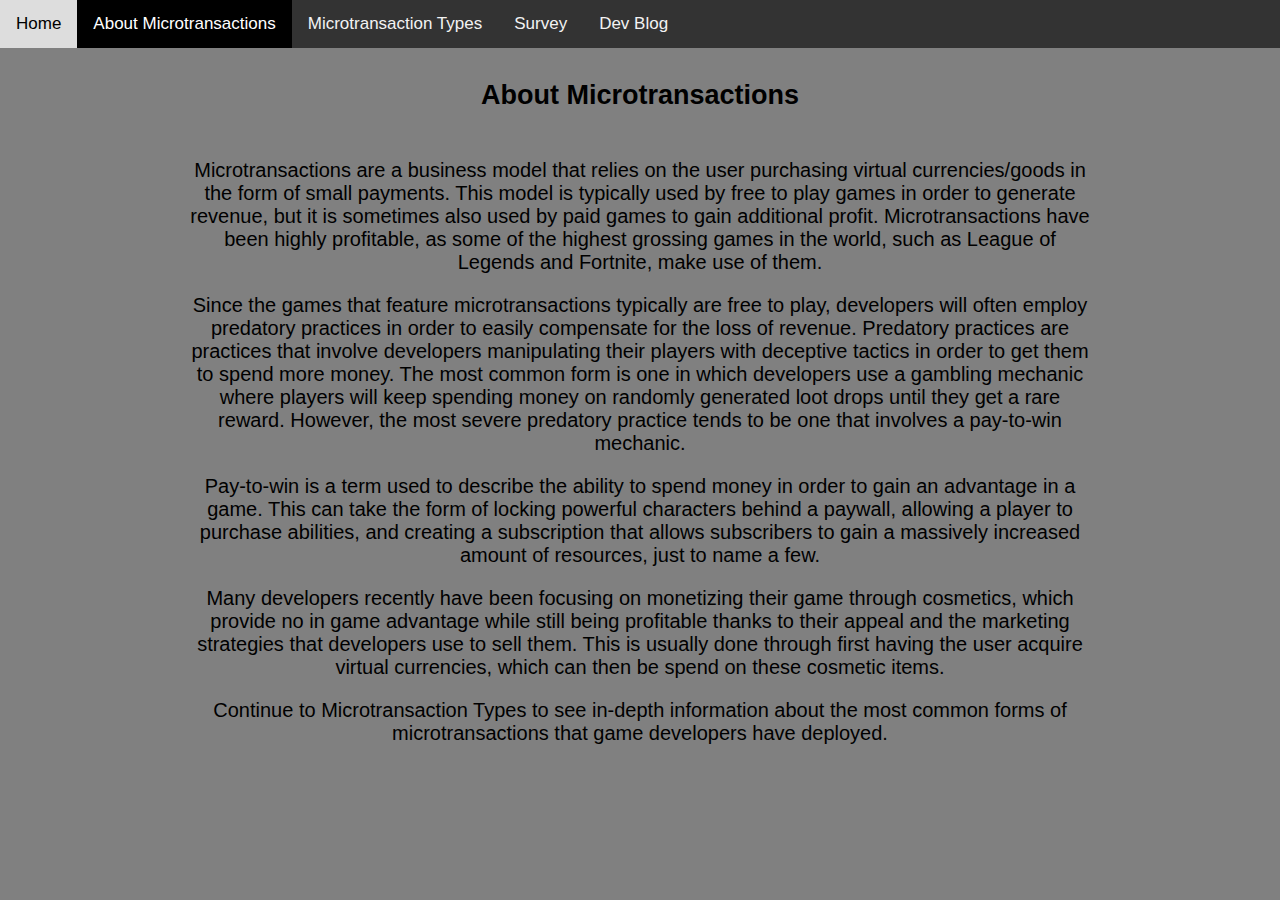
<file: root/about.html>
<!DOCTYPE html>

<html lang="en">
    <head>
        <link href="https://cdn.jsdelivr.net/npm/bootstrap@5.0.2/dist/css/bootstrap.min.css" rel="stylesheet" integrity="sha384-EVSTQN3/azprG1Anm3QDgpJLIm9Nao0Yz1ztcQTwFspd3yD65VohhpuuCOmLASjC" crossorigin="anonymous">
        <script src="https://cdn.jsdelivr.net/npm/bootstrap@5.0.2/dist/js/bootstrap.bundle.min.js" integrity="sha384-MrcW6ZMFYlzcLA8Nl+NtUVF0sA7MsXsP1UyJoMp4YLEuNSfAP+JcXn/tWtIaxVXM" crossorigin="anonymous"></script>
        <link href="styles.css" rel="stylesheet">
        <title>A Guide to Microtransactions in Video Games - About Microtransactions</title>
    </head>
    <meta name="viewport" content="width=device-width, initial-scale=1">
<body>
<div class="topnav">
    <a href="http://127.0.0.1:8080/root/index.html">Home</a>
    <a class="active" href="http://127.0.0.1:8080/root/about.html">About Microtransactions</a>
    <a href="http://127.0.0.1:8080/root/types.html">Microtransaction Types</a>
    <a href="http://127.0.0.1:8080/root/survey.html">Survey</a>
    <a href="http://127.0.0.1:8080/root/blog.html">Dev Blog</a>
</div>

<div class= "header">
    <h2>About Microtransactions</h2>
</div>

<div class= "text1">
    <p>Microtransactions are a business model that relies on the user purchasing virtual currencies/goods in the form of small payments. This model is typically used by free to play games
        in order to generate revenue, but it is sometimes also used by paid games to gain additional profit. Microtransactions have been highly profitable, as some of the highest grossing
        games in the world, such as League of Legends and Fortnite, make use of them.
    </p>
    <p>Since the games that feature microtransactions typically are free to play, developers will often employ predatory practices in order to easily compensate for the loss of revenue. Predatory practices
        are practices that involve developers manipulating their players with deceptive tactics in order to get them to spend more money. The most common form is one in which developers use a gambling mechanic
        where players will keep spending money on randomly generated loot drops until they get a rare reward. However, the most severe predatory practice tends to be one that involves a pay-to-win mechanic.
    </p>
    <p>Pay-to-win is a term used to describe the ability to spend money in order to gain an advantage in a game. This can take the form of locking powerful characters behind a paywall, allowing a player to purchase
        abilities, and creating a subscription that allows subscribers to gain a massively increased amount of resources, just to name a few.
    </p>
    <p>Many developers recently have been focusing on monetizing their game through cosmetics, which provide no in game advantage while still being profitable thanks to their appeal and the marketing
        strategies that developers use to sell them. This is usually done through first having the user acquire virtual currencies, which can then be spend on these cosmetic items.
    </p>
    <p>Continue to Microtransaction Types to see in-depth information about the most common forms of microtransactions that game developers have deployed.</p>

</div>
</body>

</html>
<script>
    window.onload = function() {
        var viewportwidth;
        var viewportheight;

        if (typeof window.innerWidth != 'undefined') {
            viewportwidth = window.innerWidth,
            viewportheight = window.innerHeight
        } else if (typeof document.documentElement != 'undefined'
          && typeof document.documentElement.clientWidth !=
          'undefined' && document.documentElement.clientWidth != 0) {
            viewportwidth = document.documentElement.clientWidth,
            viewportheight = document.documentElement.clientHeight
        } else {
            viewportwidth = document.getElementsByTagName('body')[0].clientWidth,
            viewportheight = document.getElementsByTagName('body')[0].clientHeight
        }
        document.body.style.fontSize = viewportheight / 3;
      }
 </script>
</file>
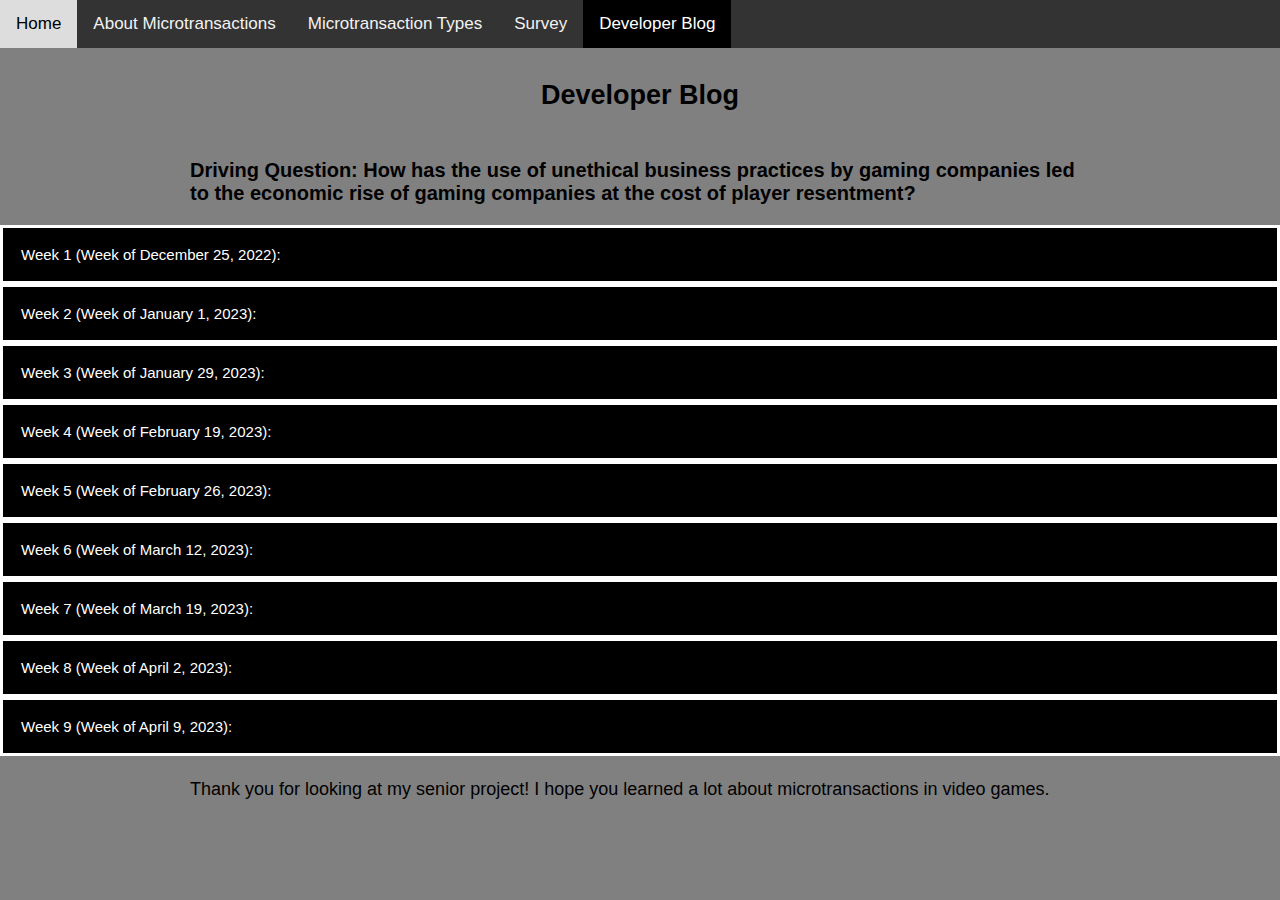
<file: root/blog.html>
<!DOCTYPE html>

<html lang="en">
    <head>
        <link href="https://cdn.jsdelivr.net/npm/bootstrap@5.0.2/dist/css/bootstrap.min.css" rel="stylesheet" integrity="sha384-EVSTQN3/azprG1Anm3QDgpJLIm9Nao0Yz1ztcQTwFspd3yD65VohhpuuCOmLASjC" crossorigin="anonymous">
        <script src="https://cdn.jsdelivr.net/npm/bootstrap@5.0.2/dist/js/bootstrap.bundle.min.js" integrity="sha384-MrcW6ZMFYlzcLA8Nl+NtUVF0sA7MsXsP1UyJoMp4YLEuNSfAP+JcXn/tWtIaxVXM" crossorigin="anonymous"></script>
        <link href="styles.css" rel="stylesheet">
        <title>A Guide to Microtransactions in Video Games - Dev Blog</title>
    </head>
    <meta name="viewport" content="width=device-width, initial-scale=1">
<body>

<div class="topnav">
    <a href="http://127.0.0.1:8080/homepage/index.html">Home</a>
    <a href="http://127.0.0.1:8080/homepage/about.html">About Microtransactions</a>
    <a href="http://127.0.0.1:8080/homepage/types.html">Microtransaction Types</a>
    <a href="http://127.0.0.1:8080/homepage/survey.html">Survey</a>
    <a class="active" href="http://127.0.0.1:8080/homepage/blog.html">Developer Blog</a>
</div>

<div class= "header">
    <h2>Developer Blog</h2>
</div>

<div class= "drivingQuestion">
    <p>Driving Question: How has the use of unethical business practices by gaming companies led to 
        the economic rise of gaming companies at the cost of player resentment?
    </p>
</div>

<button type="button" class="collapsible">Week 1 (Week of December 25, 2022):</button>
<div class="content">
    <p>Day 1 (December 29): I Started learning about web programming by exploring the web programming part of CS50x, 
        Week 8 of Harvard's Online Introduction to Computer Science course. I watched their lecture about the 
        internet and its primary programming languages: HTML (basic structure of the website), CSS (design of the website), 
        and JavaScript (interactivity/behavior of the website), then I watched other supplementary videos provided.
    </p>
    <p>Day 2 (December 30): I completed the CS50x Week 8 Lab assignment, which had me create my own simple trivia website that 
        prompted the user to answer one multiple choice (three options) question and one free response question and then 
        provide the user with feedback that would tell them if they got the answer correct or incorrect. I also did some 
        additional optional work on the assignment, including modifying the already given CSS to slightly personalize the website. 
    </p>
</div>

<button type="button" class="collapsible">Week 2 (Week of January 1, 2023):</button>
<div class="content">
    <p>Day 1 (January 2): After reading about the CS50x Week 8 Problem Set assignment, which had me create a simple homepage and some other 
        parts of a website to accommodate it, I decided to start making an early version of my senior project website to fulfill the assignment 
        requirements. I began by imagining what the top of my homepage would look like by experimenting with different designs. Eventually, 
        I was able to figure out how to create an interactive navigation bar to let the user quickly switch between pages.
    </p>
    <p>Day 2 (January 3): I continued working on my homepage, starting by figuring out how to fill up some space to cap it all off. I decided on an 
        image of an example of microtransactions, along with a caption to introduce the reader to my website. I then learned more about CSS and 
        web design (specifically about changing colors and fonts) in order to set a general design for my website, with me going for a more 
        grayscale vibe along with a sans-serif font for my text. I then finished my day by setting margins and padding for the text and image on my homepage.
    </p>
    <p>Day 3 (January 4): I started working on my About Microtransactions page, which was much easier to make now that I had a good foundation from Day 2. I wrote 
        up some text to talk about microtransactions in general and then I put it on the page. I spent some time experimenting with margins as well, I wasn't 
        able to find something that worked for mobile devices but I was satisfied with the design for larger desktop displays. I finished off my day by figuring 
        out how to connect my two pages through the navigation bar, which I succeeded in doing. 
    </p>
    <p>Day 4 (January 5): I started working on my Microtransaction Types page. I did some research on different types of microtransactions, then spent some time figuring 
        out what I would want to say about each type. I then started writing my first section about virtual currencies. As I was writing, I ended up deciding to get 
        rid of my plans to make a separate page about highlighting certain company practices, and instead, I included examples of microtransactions from different games 
        to explain each type of microtransaction. I was able to finish researching for and then writing about the first two sections. I then worked on the CSS of this page 
        to set margins for my text and images, along with making certain text choices like bolding the section titles.
    </p>
</div>

<button type="button" class="collapsible">Week 3 (Week of January 29, 2023):</button>
<div class="content">
    <p>Day 1 (January 29): I started working on my Senior Survey, brainstorming ideas for what questions I could ask and what I would like to achieve through this survey.</p>
    <p>Day 2 (January 30): I continued working on my Senior Survey, creating the first few questions related to asking users about their favorite genres and how much money they 
        spend on games.
    </p>
</div>

<button type="button" class="collapsible">Week 4 (Week of February 19, 2023):</button>
<div class="content">
    <p>Day 1 (February 20): I continued working on my Senior Survey, brainstorming questions I could ask about the player experience and spending on free-to-play games. </p>
    <p>Day 2 (February 22): I started writing my questions for my Senior Survey about the free-to-play experience, allowing me to become about halfway complete with the first 
        version of my Senior Survey. I also met with Mr. Ramirez to share my plans going forward with my senior project along with my current progress in the survey and 
        on my website.
    </p>
</div>

<button type="button" class="collapsible">Week 5 (Week of February 26, 2023):</button>
<div class="content">
    <p>Day 1 (February 27): I discovered that my codespace was deleted by GitHub, causing me to lose all of my current progress on my website. I then began planning my steps going 
        forward with getting back on track with my senior project, deciding that I should still focus on getting my Senior Survey out before I start up my website again.
    </p>
    <p>Day 2 (March 1): I added a few more questions to the half of my survey about free-to-play spending and I formatted my survey to be physically split into several sections, 
        each with its own instructions to make the survey easier to fill out. I then began brainstorming questions for my pay-to-play section.
    </p>
</div>

<button type="button" class="collapsible">Week 6 (Week of March 12, 2023):</button>
<div class="content">
    <p>Day 1 (March 13): I continued working on my survey, working on several questions in the pay-to-play section that reflected my thoughts about how I could include microtransactions 
        in a general field that isn't as reliant on them along with showing how I could compare spending habits in free-to-play games to those in pay-to-play and buy-to-play games. 
    </p>
    <p>Day 2 (March 15): I continued my work from March 13th, ultimately finishing up my survey. I ended up adding an end-of-survey section in addition to finishing my paid game section 
        which asked participants to provide me with feedback about my survey.
    </p>
</div>

<button type="button" class="collapsible">Week 7 (Week of March 19, 2023):</button>
<div class="content">
    <p>Day 1 (March 22): I reviewed and edited my survey with the help of Mr. Nazaryan, then I sent out my survey as a pilot study to just my English class.</p>
    <p>Day 2 (March 25): I analyzed the data collected from my pilot study. One thing I noticed was that analyzing the data for my questions that ask people to rank several items in 
        order is kind of confusing since the data is just all over the place for those questions. However, I generally found the data to be much easier to understand than anticipated 
        so I doubt I'll need to make any major changes to my survey. Most of my feedback was just about how long my survey was, but I don't plan on shortening it since I want all of 
        the data that I asked for in the survey. As per request, I added JRPGs to my list of genres and I added a question asking about how much money combined people spend on all 
        video games, regardless of type.
    </p>
</div>

<button type="button" class="collapsible">Week 8 (Week of April 2, 2023):</button>
<div class="content">
    <p>Day 1 (April 3): I started working on my website once again, recreating the basic form of my website's homepage and navigation bar. I also did research on the internet 
        to help me re-learn how to code in HTML and CSS in order to help me recreate my website to the best of my ability. 
    </p>
    <p>Day 2 (April 4): I started working on my About page, using sources I saved to write up some paragraphs about microtransactions. I also learned how to use hrefs to reference 
        other pages of my website on one page, allowing my navigation bar to take the user to any page on the website. I was able to finish the basic form of my About page.
    </p>
    <p>Day 3 (April 5): I started working on the microtransaction types page of my website. After working all day, I was able to recreate a basic form of my page with the help of 
        sources I used for my research in the previous version of my website.  I then did more research on CSS, learning how to use divisions to place each description in its own 
        colored box, allowing me to add some more style to my page. I also learned more about how to adapt the size of an image according to the computer I was on to help keep my 
        images well-sized across all of the devices I was viewing my website from. I was able to do this with the help of the CSS feature @media screen. 
    </p>
    <p>Day 4 (April 6): I started working on the survey portion of my website, doing research into ways I can implement my survey data. I started off by planning on just implementing 
        images of my survey and writing paragraphs to accommodate those images, but I then had the idea of using JavaScript to make new interactive charts that showcase my data instead. 
        After doing some research as to how to make interactive pie charts and how to implement them properly in a website, I got to work. I ended up running into an issue where my pie 
        chart wouldn't appear on my website, and after an hour of debugging, I finally found that I simply wasn't implementing the window.onload function in my JavaScript file, which is 
        what I needed to get the chart to load properly. I finished off my day by successfully making a pie chart that displays how many players play free-to-play games and how many players 
        play buy-to-play games. I also centered it in the middle of my page.
    </p>
    <p>Day 5 (April 7): I continued working on the survey portion of my website, learning how to implement additional JavaScript charts on my website so I could fit all of my data. While 
        working on the page, I noticed that I had an extra question that I added later on that I never gave to the students in my pilot study, causing that question to have inaccurate data 
        as the sample size differed from my other questions. I left the chart with the data from that question alone and I continued to work on the website. I finished off the day by learning 
        how to make bar charts with JavaScript, then I added my first bar chart to the survey page. 
    </p>
    <p>Day 6 (April 8): I continued working on the survey portion of my website, starting off by finishing all of the bar charts in the free-to-play section of my survey. I ended up reaching 
        over 500 lines of code in my javascript file containing all of my charts, so I decided to learn how to split the code into two different files. I struggled at first as simply creating 
        another file, splitting the code, and referring to both of the files in my code didn't work. However, after I spent some time doing research, I found that I could only run window.onload 
        in one of the files. Implementing this change allowed me to successfully split my javascript files into two: one for pie charts and one for bar charts. I then continued working, finishing 
        off the remainder of the free-to-play section of my survey.
    </p>
</div>

<button type="button" class="collapsible">Week 9 (Week of April 9, 2023):</button>
<div class="content">
    <p>Day 1 (April 9): I continued working on the survey portion of my website, creating the entire buy-to-play section along with writing up sentences to accommodate my data. After finishing up 
        writing the code for this section, I did a final grammar and spelling review for my text along with a check for how the page looked on my school computer, which is where I plan on presenting 
        the website. I made the necessary changes after doing these checks, and then I finally finished the survey portion of my website.
    </p>
    <p>Day 2 (April 10): I started working on the developer blog portion of my website, ultimately creating a plain blog that has independent elements for my header, section headers, and paragraphs. 
        Once I finished this plain version of the blog, I decided to look into how I could improve it. I ended up deciding on making each section collapsible using JavaScript, which is something I 
        planned on implementing later in the week. 
    </p>
    <p>Day 3 (April 12): I continued working on the developer blog portion of my website, successfully implementing the JavaScript collapsible sections for each week of content on my blog. I did 
        initially have an issue with one of the weeks not expanding to its full size, but after some time spent debugging, I was able to solve the issue by removing an extra close header tag that I 
        accidentally included. After getting the collapsible sections working as intended, I started working on the style for the collapsible sections. I settled on black text boxes similar to the 
        boxes in my microtransaction types page, with the minimized portion of the textbook becoming gray when the section is hovered or becomes active. I then decided to finish up the style for my 
        collapsible sections by adding a border to each collapsible section in order to make it easier to differentiate between each section. Later in the day, I decided to start thinking about ways 
        I could improve my homepage. I ended up deciding on putting the image I had in the background of my page, then blurring that image and adding a low-opacity black layer over it in order to add 
        more contrast between the image and the text above it. I finished up by adding a new font for the text on that page, which happens to be a little easter egg as it is the same font that Overwatch 
        used to use for their shop page, just not italicized.
    </p>
</div>

<div class= "text2">
    <p>Thank you for looking at my senior project! I hope you learned a lot about microtransactions in video games.
</div>

<script>
    var coll = document.getElementsByClassName("collapsible");
    var i;

    for (i = 0; i < coll.length; i++) {
    coll[i].addEventListener("click", function() {
        this.classList.toggle("active");
        var content = this.nextElementSibling;
        if (content.style.maxHeight){
        content.style.maxHeight = null;
        } else {
        content.style.maxHeight = content.scrollHeight + "px";
        } 
    });
    }
</script>

</body>
</html>
<script>
    window.onload = function() {
        var viewportwidth;
        var viewportheight;

        if (typeof window.innerWidth != 'undefined') {
            viewportwidth = window.innerWidth,
            viewportheight = window.innerHeight
        } else if (typeof document.documentElement != 'undefined'
          && typeof document.documentElement.clientWidth !=
          'undefined' && document.documentElement.clientWidth != 0) {
            viewportwidth = document.documentElement.clientWidth,
            viewportheight = document.documentElement.clientHeight
        } else {
            viewportwidth = document.getElementsByTagName('body')[0].clientWidth,
            viewportheight = document.getElementsByTagName('body')[0].clientHeight
        }
        document.body.style.fontSize = viewportheight / 3;
      }
 </script>
</file>
<file: root/styles.css>
body {
    margin: 0;
    font-family: Arial, Helvetica, sans-serif;
    background-color: grey;
}

.topnav {
    overflow: hidden;
    background-color: #333;
}

.topnav a {
    float: left;
    color: #f2f2f2;
    text-align: center;
    padding: 14px 16px;
    text-decoration: none;
    font-size: 17px;
}

.topnav a:hover {
    background-color: #ddd;
    color: black;
}

.topnav a.active {
    background-color: black;
    color: white;
}

.header {
    text-align: center;
    padding-top: 10px;
    font-family: sans-serif;
    font-size: 18px;
}

.image {
    margin-left: auto;
    margin-right: auto;
    display: block;
    width: 55%;
    height: auto;
 }

.caption {
    text-align: center;
    padding-top: 5px;
    width: 600px;
    margin-left: auto;
    margin-right: auto;
}

h3 {
    font-size: 20px;
    margin-bottom: 20px;
    line-height: 1.2em;
    text-transform: none;
    margin-left: 10px;
}

#typeComparison{
    margin: auto;
    display: block;
    height: auto;
    max-width: 80%}


#spendComparison{
    margin: auto;
    display: block;
    height: auto;
    max-width: 80%;
}

#spentOnGames{
    margin: auto;
    display: block;
    height: auto;
    max-width: 80%;
}

#spentOnFreeToPlay{
    margin: auto;
    display: block;
    height: auto;
    max-width: 80%;
}

#cosmetics{
    margin: auto;
    display: block;
    height: auto;
    max-width: 100%;
}

#battlePasses{
    margin: auto;
    display: block;
    height: auto;
    max-width: 100%;
}

#contentUnlocks{
    margin: auto;
    display: block;
    height: auto;
    max-width: 100%;
}

#memberships{
    margin: auto;
    display: block;
    height: auto;
    max-width: 100%;
}

#plotProgression{
    margin: auto;
    display: block;
    height: auto;
    max-width: 100%;
}

#randomChance{
    margin: auto;
    display: block;
    height: auto;
    max-width: 100%;
}

#consumableItems{
    margin: auto;
    display: block;
    height: auto;
    max-width: 100%;
}

#xpBoosters{
    margin: auto;
    display: block;
    height: auto;
    max-width: 100%;
}

#manipulated{
    margin: auto;
    display: block;
    height: auto;
    max-width: 80%;
}

#pricedFairly{
    margin: auto;
    display: block;
    height: auto;
    max-width: 80%;
}

#moneyWorth{
    margin: auto;
    display: block;
    height: auto;
    max-width: 80%;
}

#dlcOverMicro{
    margin: auto;
    display: block;
    height: auto;
    max-width: 80%;
}

#justifiedEarnings{
    margin: auto;
    display: block;
    height: auto;
    max-width: 80%;
}

#spentOnBuyToPlay{
    margin: auto;
    display: block;
    height: auto;
    max-width: 80%;
}

#AAABought{
    margin: auto;
    display: block;
    height: auto;
    max-width: 100%;
}

#inTheMiddleBought{
    margin: auto;
    display: block;
    height: auto;
    max-width: 100%;
}

#indieBought{
    margin: auto;
    display: block;
    height: auto;
    max-width: 100%;
}

#AAASubscription{
    margin: auto;
    display: block;
    height: auto;
    max-width: 100%;
}

#moneyWorthBought{
    margin: auto;
    display: block;
    height: auto;
    max-width: 80%;
}

#moreWorth{
    margin: auto;
    display: block;
    height: auto;
    max-width: 80%;
}

#moreEthical{
    margin: auto;
    display: block;
    height: auto;
    max-width: 80%;
}

#microJustified{
    margin: auto;
    display: block;
    height: auto;
    max-width: 80%;
}

#spentOnBuyToPlayMicro{
    margin: auto;
    display: block;
    height: auto;
    max-width: 80%;
}

#increasedPrice{
    margin: auto;
    display: block;
    height: auto;
    max-width: 80%;
}

.text1 {
    text-align: center;
    padding-top: 5px;
    width: 900px;
    margin-left: auto;
    margin-right: auto;
    font-size: 20px;
}

.text2 {
    text-align: left;
    padding-top: 5px;
    width: 900px;
    margin-left: auto;
    margin-right: auto;
    font-size: 18px;
}

.drivingQuestion {
    text-align: left;
    padding-top: 5px;
    width: 900px;
    margin-left: auto;
    margin-right: auto;
    font-size: 20px;
    font-weight: bold;
}

.week {
    text-align: left;
    padding-top: 5px;
    width: 900px;
    margin-left: auto;
    margin-right: auto;
    font-size: 20px;
    font-weight: bold;
}

.image1 {
    display: block;
    margin-left: auto;
    margin-right: auto;
    width: 75%;
}

.type {
    background-color: black;
    color: white;
    border: 2px solid white;
    margin: 10px;
    padding: 5px;
}

.collapsible {
    background-color: black;
    color: white;
    cursor: pointer;
    padding: 18px;
    width: 100%;
    border: solid;
    text-align: left;
    outline: none;
    font-size: 15px;
  }
  
.active, .collapsible:hover {
    background-color: #555;
  }
  
.content {
    padding: 0 18px;
    max-height: 0;
    overflow: hidden;
    transition: max-height 0.2s ease-out;
    background-color: black;
    color: white;
  }
</file>
